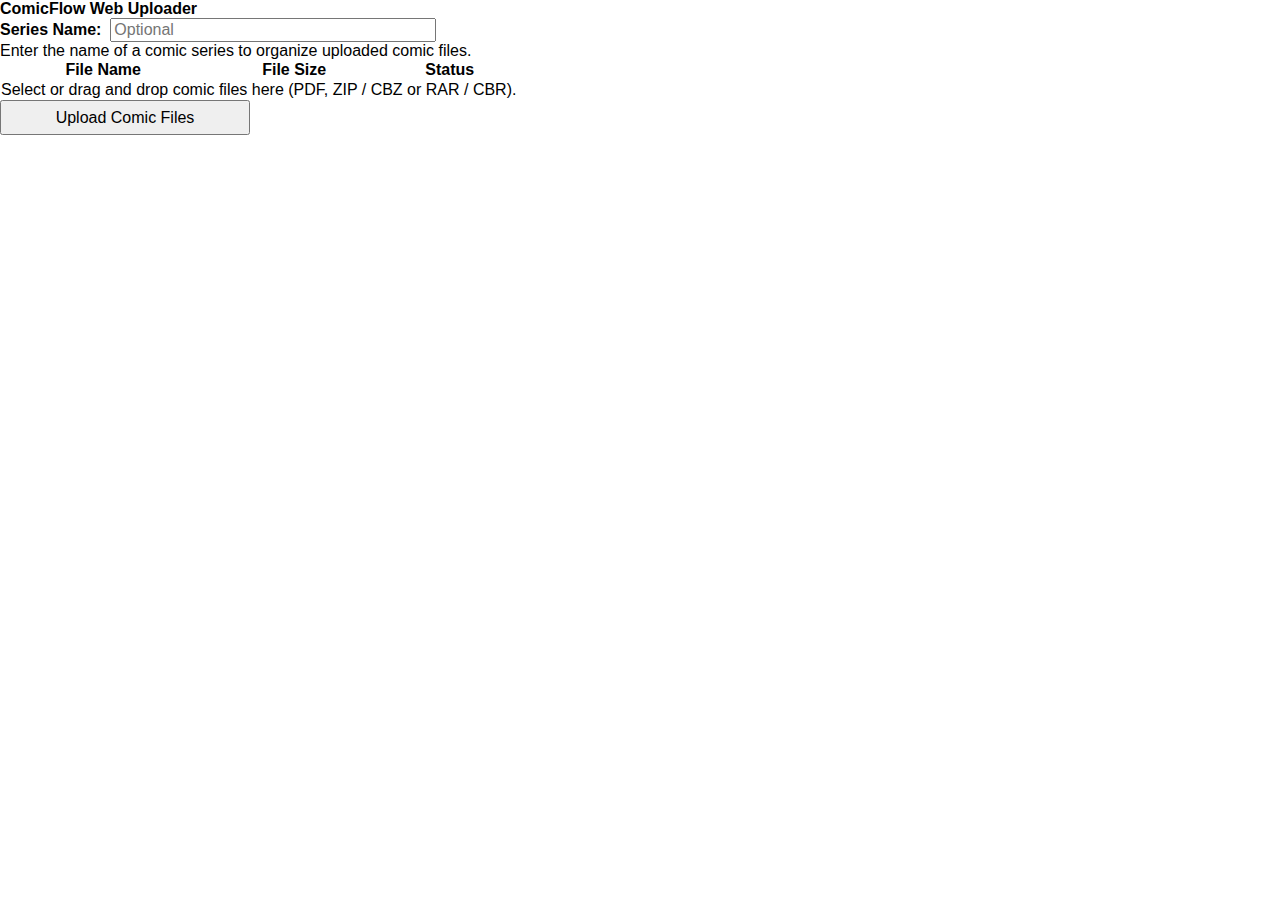
<file: Website/index.html>
<!DOCTYPE html>
<html>
<head>
  <meta charset="utf-8">
  <title>ComicFlow Web Uploader</title>
  <link rel="stylesheet" href="normalize.css">
  <link rel="stylesheet" href="index.css">
  <script src="http://yui.yahooapis.com/3.8.0/build/yui/yui-min.js"></script>
  <script src="index.js"></script>
</head>
<body>
  
  <div id="header">
    <strong>ComicFlow Web Uploader</strong>
  </div>
  
  <div id="collectionName">
    <div><strong>Series Name:</strong>&nbsp;&nbsp;<input id="collection" type="text" size="32" placeholder="Optional"></div>
    <div id="help">Enter the name of a comic series to organize uploaded comic files.</div>
  </div>
  
  <div id="fileList">
    <table id="fileNames">
      <thead>
        <tr><th id="name">File Name</th><th id="size">File Size</th><th id="status">Status</th></tr>
      </thead>
      <tbody>
      </tbody>
      <tfoot>
        <tr><td colspan="4">Select or drag and drop comic files here (PDF, ZIP / CBZ or RAR / CBR).</td></tr>
      </tfoot>
    </table>
  </div>
  
  <div id="uploaderContainer">
    <div id="selectFilesButtonContainer">
    </div>
    <div id="uploadFilesButtonContainer">
      <button type="button" id="uploadFilesButton" class="yui3-button" style="width:250px; height:35px;">Upload Comic Files</button>
    </div>
  </div>

</body>
</html>
</file>
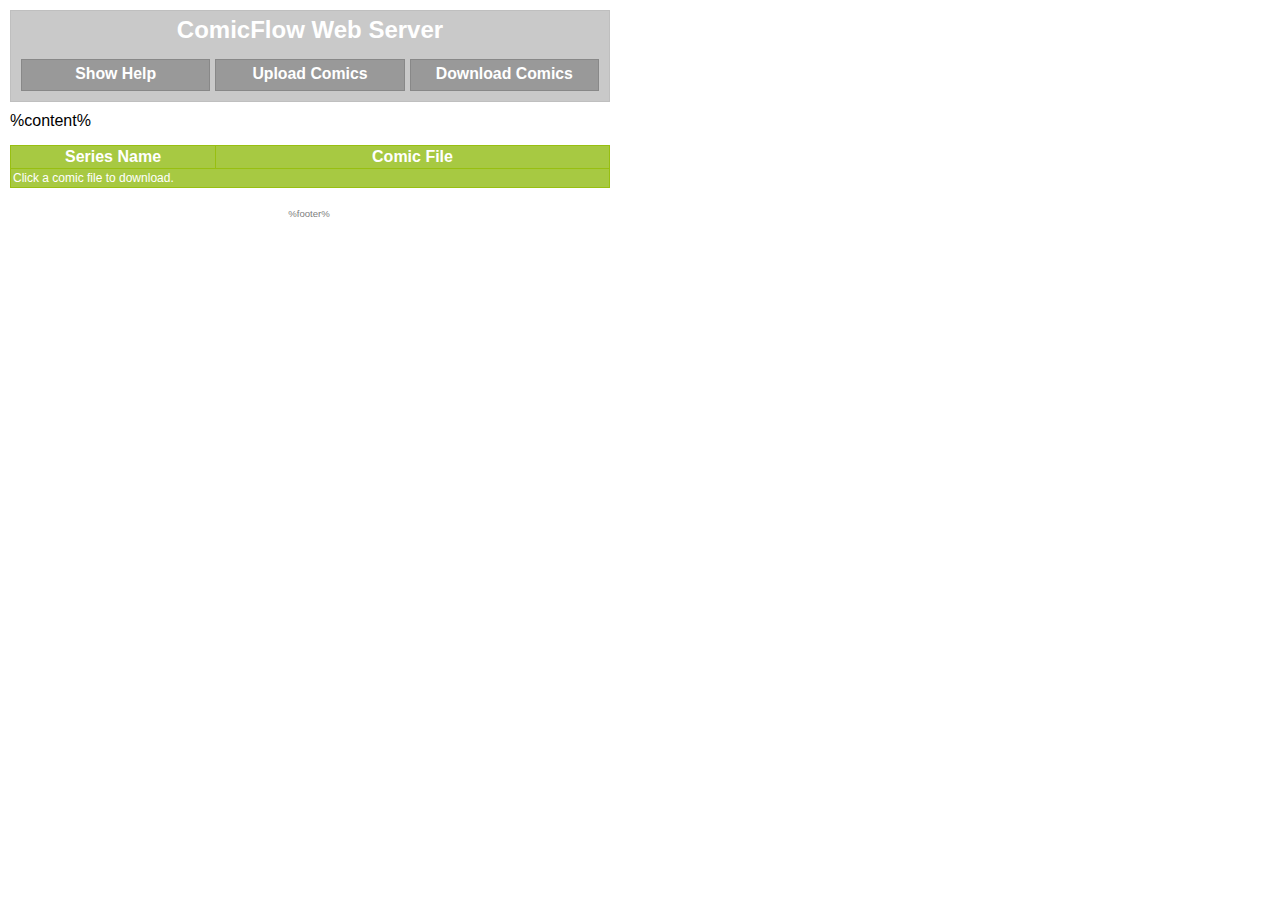
<file: Website/download.html>
<!DOCTYPE html>
<html>
<head>
  <meta charset="utf-8">
  <title>ComicFlow Web Server</title>
  <link rel="stylesheet" href="normalize.css">
  <link rel="stylesheet" href="base.css">
  <link rel="stylesheet" href="download.css">
</head>
<body>
  
  <div class="header">
    <strong>ComicFlow Web Server</strong>
    <table>
      <tr>
        <td><a href="index.html"><strong>Show Help</strong></a></td>
        <td><a href="upload.html"><strong>Upload Comics</strong></a></td>
        <td><a href="download.html"><strong>Download Comics</strong></a></td>
      </tr>
    </table>
  </div>
  
  <table class="list" id="fileList">
    <thead>
      <tr><th id="collection">Series Name</th><th id="file">Comic File</th></tr>
    </thead>
    <tbody>
    </tbody>
      %content%
    <tfoot>
      <tr><td colspan="2">Click a comic file to download.</td></tr>
    </tfoot>
  </table>
  
  <div class="footer">
    <span>%footer%</span>
  </div>

</body>
</html>
</file>
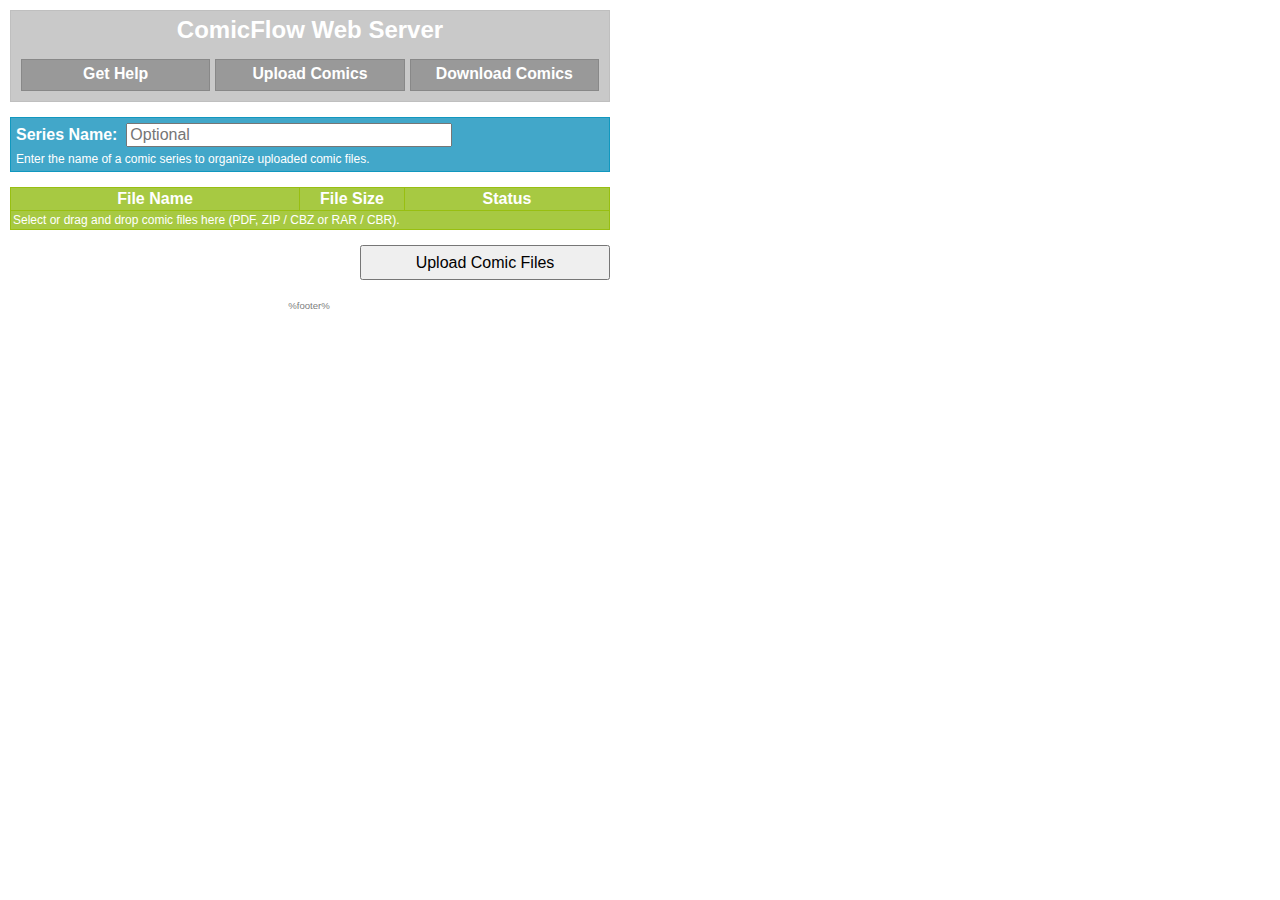
<file: Website/upload.html>
<!DOCTYPE html>
<html>
<head>
  <meta charset="utf-8">
  <title>ComicFlow Web Server</title>
  <link rel="stylesheet" href="normalize.css">
  <link rel="stylesheet" href="base.css">
  <link rel="stylesheet" href="upload.css">
  <script src="http://yui.yahooapis.com/3.8.0/build/yui/yui-min.js"></script>
  <script src="upload.js"></script>
</head>
<body>
  
  <div class="header">
    <strong>ComicFlow Web Server</strong>
    <table>
      <tr>
        <td><a href="index.html"><strong>Get Help</strong></a></td>
        <td><a href="upload.html"><strong>Upload Comics</strong></a></td>
        <td><a href="download.html"><strong>Download Comics</strong></a></td>
      </tr>
    </table>
  </div>
  
  <div id="collectionName">
    <div><strong>Series Name:</strong>&nbsp;&nbsp;<input id="collection" type="text" size="32" placeholder="Optional"></div>
    <div id="help">Enter the name of a comic series to organize uploaded comic files.</div>
  </div>
  
  <table class="list" id="fileList">
    <thead>
      <tr><th id="name">File Name</th><th id="size">File Size</th><th id="status">Status</th></tr>
    </thead>
    <tbody>
    </tbody>
    <tfoot>
      <tr><td colspan="3">Select or drag and drop comic files here (PDF, ZIP / CBZ or RAR / CBR).</td></tr>
    </tfoot>
  </table>
  
  <div id="uploaderContainer">
    <div id="selectFilesButtonContainer">
    </div>
    <div id="uploadFilesButtonContainer">
      <button type="button" id="uploadFilesButton" class="yui3-button" style="width:250px; height:35px;">Upload Comic Files</button>
    </div>
  </div>
  
  <div class="footer">
    <span>%footer%</span>
  </div>

</body>
</html>
</file>
<file: Website/index.css>
#intro {
  margin-top: 15px;
  width: 590px;
  padding: 5px;
  background: #EEEEEE;
  font-size: 0.95em;
  color: black;
}

#purchase {
  margin-top: 15px;
  width: 590px;
  padding: 5px;
  background: #EEEEEE;
  font-size: 0.95em;
  color: #F20;
}
</file>
<file: Website/base.css>
body {
  padding: 10px;
  font-family: verdana,helvetica,arial,sans-serif;
  font-size: 16px;
}

p {
  margin: 5px 0px;
}

.header {
  padding: 5px;
  width: 588px;
  background: #C9C9C9;
  border: 1px solid #BFBFBF;
  color: white;
  font-size: 1.5em;
  margin-bottom: 10px;
  text-align: center;
}

.header table {
  margin-top: 10px;
  width: 100%;
  font-size: 0.66em;
  border-collapse: separate;
  border-spacing: 5px;
}

.header td {
  width: 33%;
  background: #999999;
  padding-top: 5px;
  padding-bottom: 7px;
  border: 1px solid #888888;
  color: white;
}

.header a:link {
  text-decoration: none;
  color: white;
}

.header a:hover {
  text-decoration: underline;
  color: white;
}

.header a:active {
  text-decoration: underline;
  color: white;
}

.header a:visited {
  text-decoration: none;
  color: white;
}

.list table {
  border-collapse: collapse;
}

.list th, .list td {
  border: 1px solid #98BF11;
  padding: 2px;
}

.list thead > tr {
  background: #A7C942;
  padding-top: 5px;
  padding-bottom: 4px;
  font-size: 1.0em;
  color: white;
}

.list tbody > tr {
  font-size: 0.75em;
}

.list tbody > tr:nth-child(even) {
  background: #EAF2D3;
}

.list tbody > tr:nth-child(odd) {
  background: #FFFFFF;
}

.list tfoot > tr {
  background: #A7C942;
  color: white;
  font-size: 0.75em;
}

.footer {
  margin-top: 10px;
  padding: 10px;
  width: 578px;
  color: gray;
  font-size: 0.6em;
  text-align: center;
}
</file>
<file: Website/download.css>
#fileList {
  margin-top: 15px;
  width: 600px;
}

#collection {
  width: 200px;
}
</file>
<file: Website/upload.css>
#collectionName {
  margin-top: 15px;
  padding: 5px;
  width: 588px;
  background: #42A7C9;
  border: 1px solid #1198BF;
  color: white;
  font-size: 1.0em;
}

#help {
  margin-top: 5px;
  font-size: 0.75em;
}

#uploaderContainer {
  margin-top: 15px;
  width: 600px;
  margin-bottom: 60px;
}

#selectFilesButtonContainer {
  float: left;
}

#uploadFilesButtonContainer {
  float: right;
}

#fileList {
  margin-top: 15px;
  width: 600px;
}

#status {
  width: 200px;
}

#size {
  width: 100px;
}
</file>
